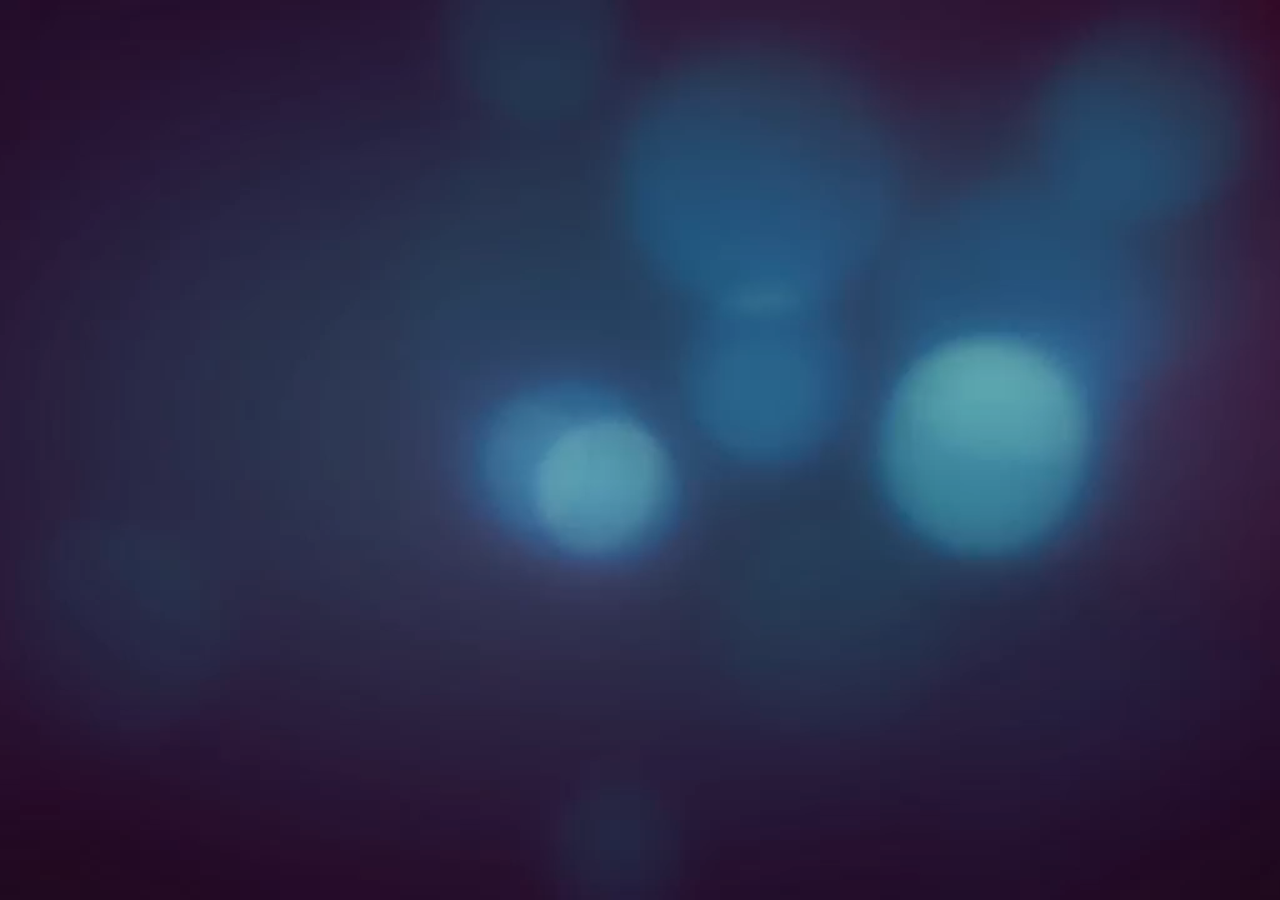
<file: welcome.html>
<!DOCTYPE html>
<html>
<head>
	<meta charset="utf-8" />
	<meta http-equiv="X-UA-Compatible" content="IE=edge" />
	<meta name="viewport" content="width=device-width, initial-scale=1.0" />
	<meta http-equiv="refresh" content="14;url=./page/index.html" />

	<title>welcome</title>
	<link rel="stylesheet" type="text/css" href="css/normalize.css">
	<link rel="stylesheet" type="text/css" href="css/all.min.css">
	<link rel="stylesheet" type="text/css" href="css/welcome.css">
	<link rel="preconnect" href="https://fonts.gstatic.com">
	<link href="https://fonts.googleapis.com/css2?family=Work+Sans:ital,wght@0,100;0,200;0,300;0,400;0,500;0,600;0,700;0,800;0,900;1,100;1,200;1,300;1,400;1,500;1,600;1,700;1,800;1,900&display=swap" rel="stylesheet">

</head>
<body>

<div class="video">
	<video type="video/mp4" src="./mp3/welcome.mp4" loop  autoplay ></video>
</div>
	
</body>
</html>
</file>
<file: css/welcome.css>
.video{
			position: relative;
		    height: 100vh;
		    overflow: hidden;
		}
		.video video{
			height: 100%;
		    width: 100%;
		    object-fit: cover;
		    position: absolute;
		    top: 50%;
		    left: 50%;
		    transform: translate(-50%, -50%);
		}
</file>
